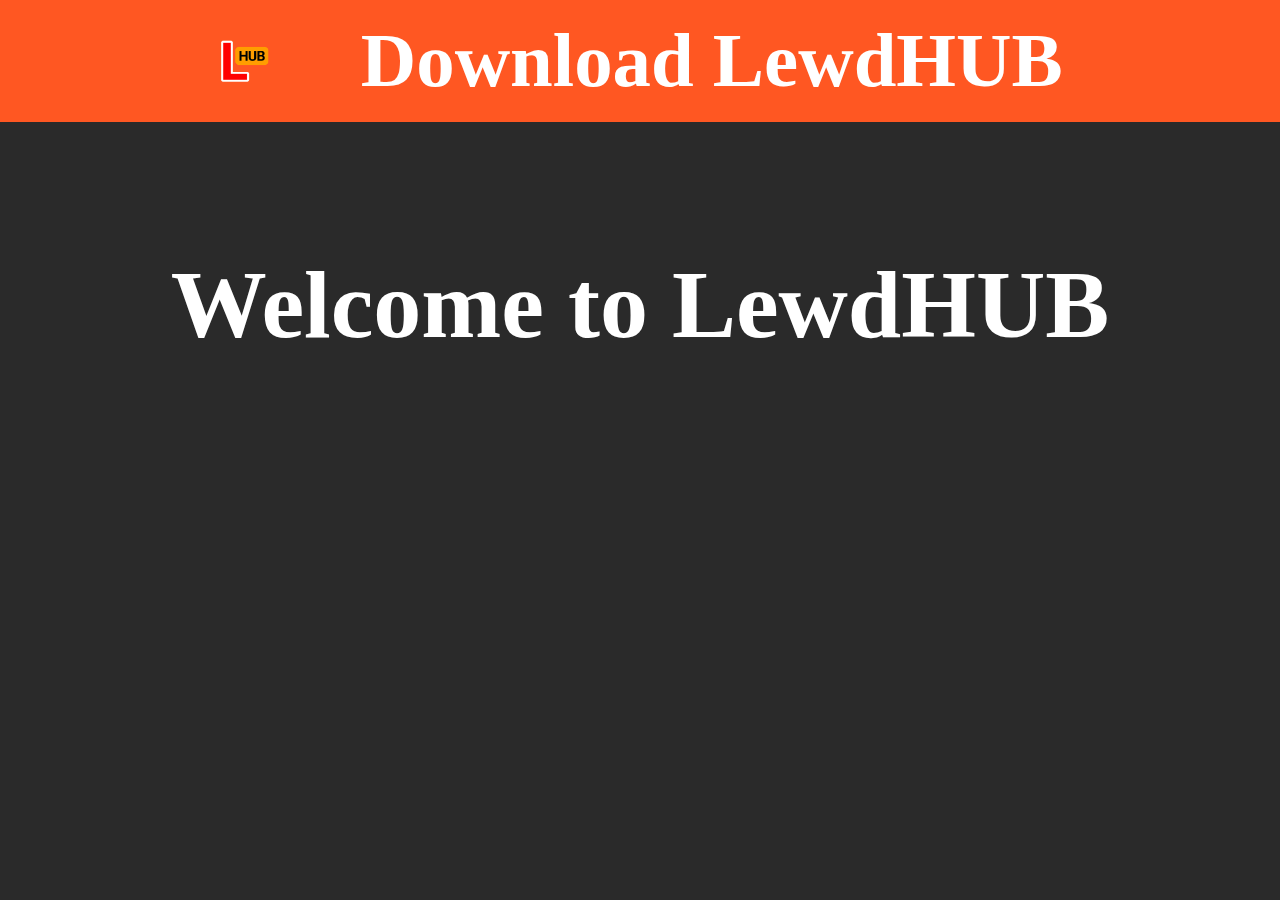
<file: lewdhub/index.html>
<!DOCTYPE html>
<html>
  <head>
    <title>LewdHUB</title>
    <link href="style.css" rel="stylesheet"/>
  </head>
  <body><a href="http://miaslime.weebly.com/apps" style="text-decoration: none;">
    <header style="height: 8vh;">
      <img src="logo.png" style="margin-right: 7vw; height: 6vh;"/>
      <p style="color: white;">Download LewdHUB</p>
    </header></a><br>

    <h1>Welcome to LewdHUB</h1>
    <br>
    <div id="toolbar"> </div>
    <div id="imgs"> </div>
  </body>
</html>
</file>
<file: lewdhub/style.css>
html, body{
  padding: 0;
  margin: 0;
}

body {
  background-color: #2a2a2a;
  color: white;
  text-align: center;
}

header {
  background-color: #ff5722;
  padding: 25px;
  font-size: 6vw;
  font-weight: bold;
  display: flex;
  align-items: center;
  align-content: center;
  justify-items: center;
  justify-content: center;
  text-decoration-color: #ff5722;
  margin-bottom: 5vh;
}

h1 {
  font-size: 7.5vw;
}

#toolbar{
  display: flex;
}

#imgs{
  
}
</file>
